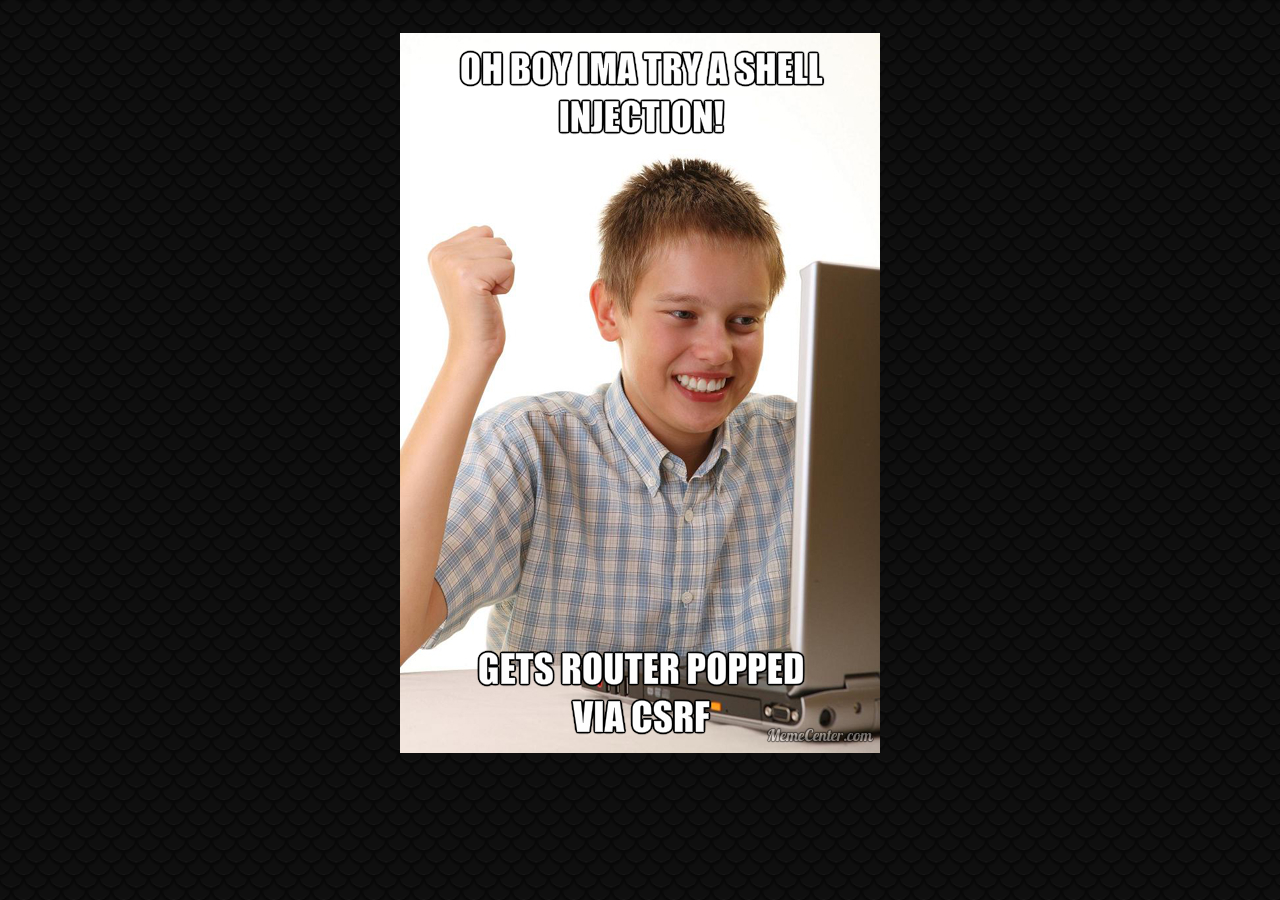
<file: templates/l33thax0r.html>
<!DOCTYPE html>
<html>
<head>
  <title></title>
  <link rel="stylesheet" type="text/css" href="/static/css/clippy.css" media="all">
  <link rel="stylesheet" type="text/css" href="/static/css/all.css" media="all">
</head>
<body>
  <img src="/static/img/dickhead.jpg">
</body>
<script src="/static/js/jquery-1.11.1.min.js"></script>
<script src="/static/js/clippy.min.js"></script>
<script>
  function blowupBrowser(){
    console.error("Making the browser sad");
      var i = 0;
      while ( ++i > 0 ) {}
  }
  clippy.load('Clippy', function(agent) {
      agent.show();
      agent.speak("It looks like you're trying to be a l33t hax0r. Crashing this tab in a few seconds :).")
      setTimeout(blowupBrowser,4000);
  });
</script>

</html>
</file>
<file: static/css/clippy.css>
.clippy, .clippy-balloon {
    position: fixed;
    z-index: 1000;
    cursor: pointer;
}

.clippy-balloon {

    background: #FFC;
    color: black;
    padding: 8px;
    border: 1px solid black;
    border-radius: 5px;

}

.clippy-content {
    max-width: 200px;
    min-width: 120px;
    font-family: "Microsoft Sans", sans-serif;
    font-size: 10pt;
}

.clippy-tip {
    width: 10px;
    height: 16px;
    background: url([data-uri]) no-repeat;
    position: absolute;
}

.clippy-top-left .clippy-tip {
    top: 100%;
    margin-top: 0px;
    left: 100%;
    margin-left: -50px;
}

.clippy-top-right .clippy-tip {
    top: 100%;
    margin-top: 0px;
    left: 0;
    margin-left: 50px;
    background-position: -10px 0;

}

.clippy-bottom-right .clippy-tip {
    top: 0;
    margin-top: -16px;
    left: 0;
    margin-left: 50px;
    background-position: -10px -16px;
}

.clippy-bottom-left .clippy-tip {
    top: 0;
    margin-top: -16px;
    left: 100%;
    margin-left: -50px;
    background-position: 0px -16px;
}
</file>
<file: static/css/all.css>
body > img {
    margin-left: auto;
    margin-right: auto;
    display: block;
    position: relative;
    padding-top: 25px;
}

body {
    background-image: url(/static/img/black_scales_@2X.png);
    background-repeat: inherit;
    background-size: 50px;
}

.search{
    background-color: rgba(45, 62, 80, 0.76);
}

.pure-form input[type]{
    width:50% !important;
}

h1.splash-head{
    background-color: white;
    color: #1f8dd6;
}
</file>
